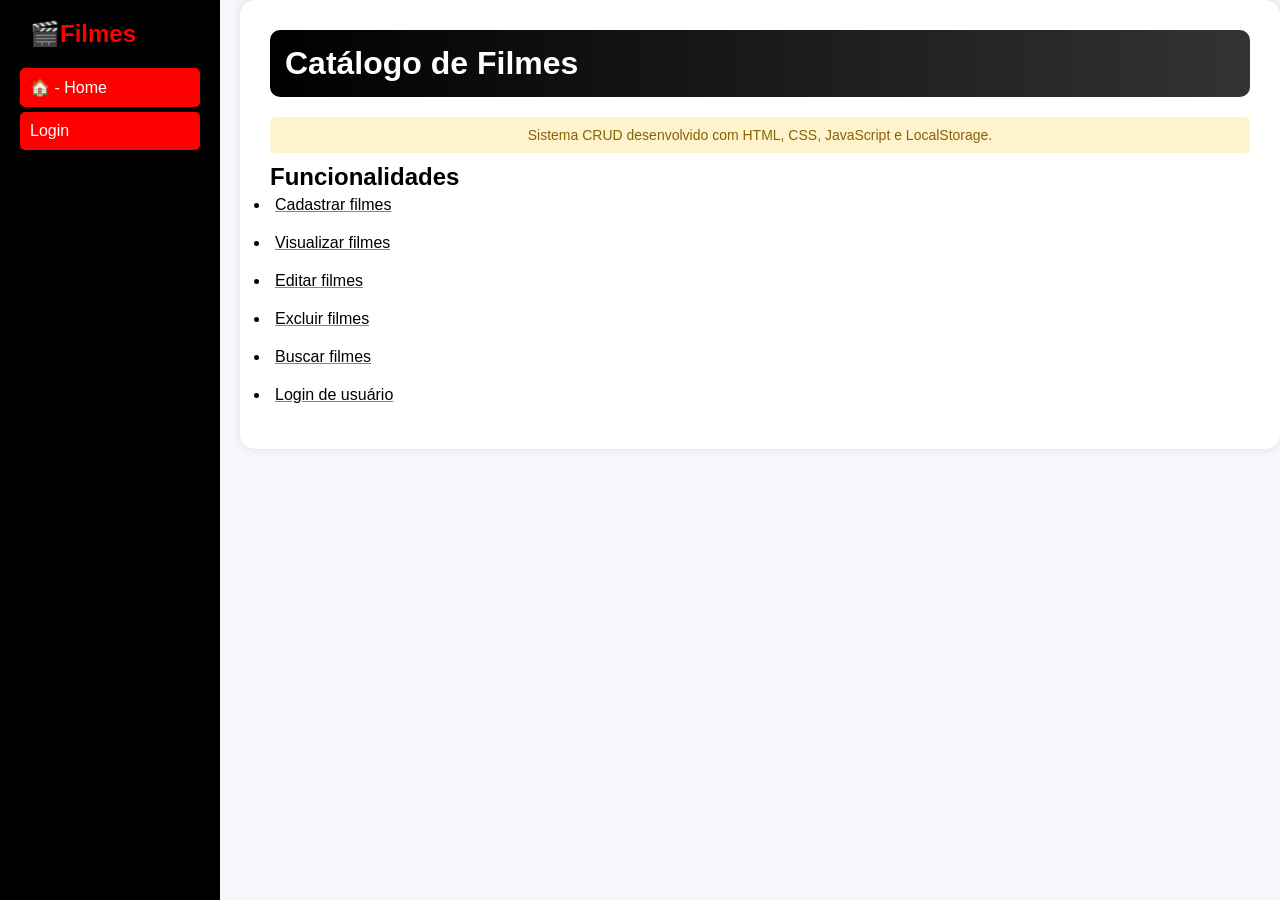
<file: index.html>
<!DOCTYPE html>
<html lang="en">
<head>
    <meta charset="UTF-8">
    <meta name="viewport" content="width=device-width, initial-scale=1.0">
    <link rel="stylesheet" href="style.css">
    <title>Document</title>
</head>
<body>
    <button class="hamburger" onclick="toggleMenu()">
        ☰
    </button>
    <div class="sidebar">
        <h2>🎬Filmes</h2>

        <a href="index.html">🏠 - Home</a>

        <div id="menuLogado" style="display:none;">
            <a href="cadastro.html">➕ - Cadastrar Filme</a>
            <a href="filmes.html">📝 - Listar Filmes</a>
            <a href="#" onclick="logout()">📤 - Sair</a>
        </div>

        <div id="menuDeslogado">
            <a href="login.html">Login</a>
        </div>
    </div>

    <div class="content">
        <h1>Catálogo de Filmes</h1>

        <p>
            Sistema CRUD desenvolvido com HTML, CSS, JavaScript e LocalStorage.
        </p>

        <h2>Funcionalidades</h2>

        <ul>
            <li>Cadastrar filmes</li>
            <li>Visualizar filmes</li>
            <li>Editar filmes</li>
            <li>Excluir filmes</li>
            <li>Buscar filmes</li>
            <li>Login de usuário</li>
        </ul>
    </div>

    <script src="auth.js"></script>
    <script src="app.js"></script>
    <script>
        
</script>
</body>
</html>
</file>
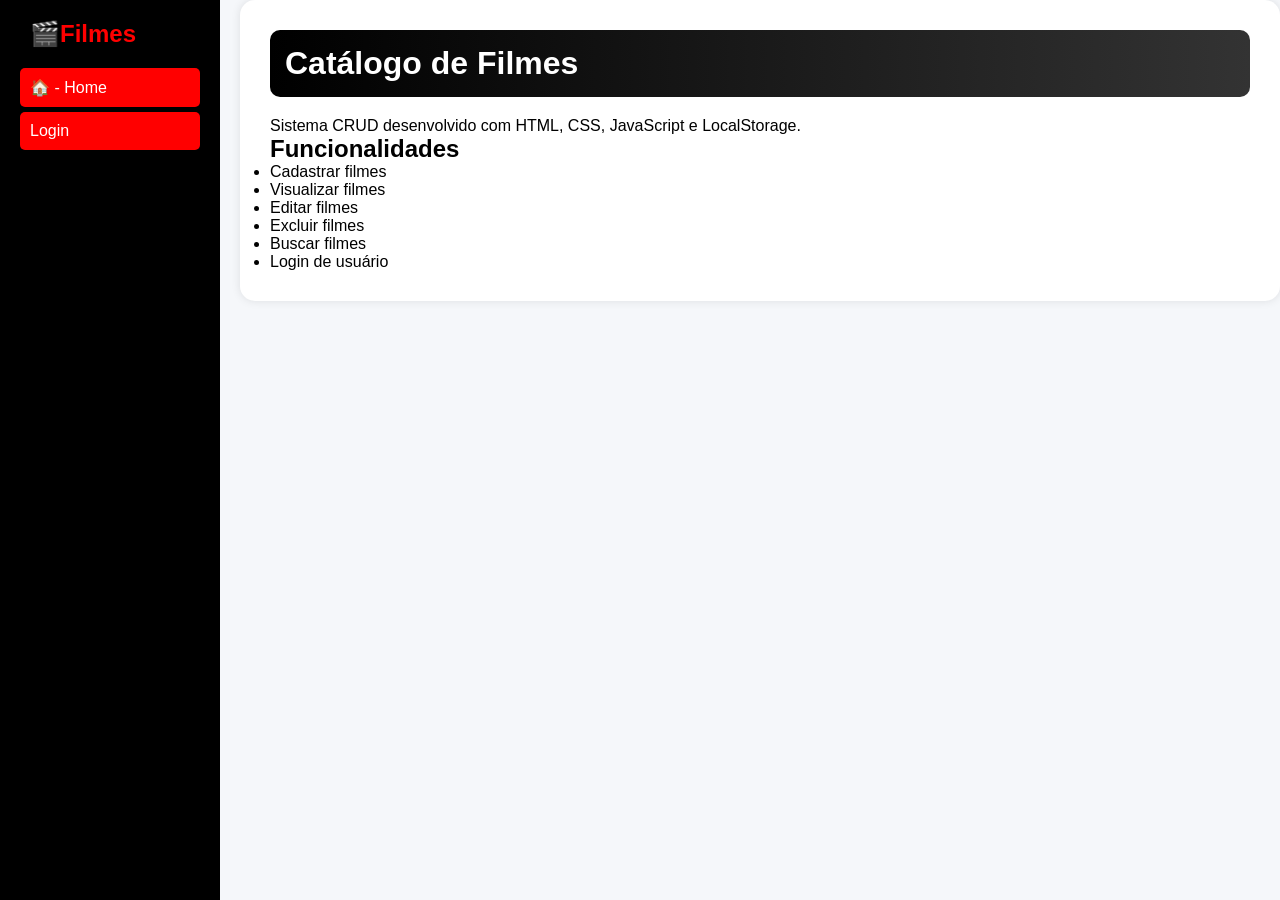
<file: CADASTRO-FILMES-CRUD/index.html>
<!DOCTYPE html>
<html lang="en">
<head>
    <meta charset="UTF-8">
    <meta name="viewport" content="width=device-width, initial-scale=1.0">
    <link rel="stylesheet" href="style.css">
    <title>Filmes</title>
</head>
<body>
    <button class="hamburger" onclick="toggleMenu()">
        ☰
    </button>
    <div class="sidebar">
        <h2>🎬Filmes</h2>

        <a href="index.html">🏠 - Home</a>

        <div id="menuLogado" style="display:none;">
            <a href="cadastro.html">➕ - Cadastrar Filme</a>
            <a href="filmes.html">📝 - Listar Filmes</a>
            <a href="#" onclick="logout()">📤 - Sair</a>
        </div>

        <div id="menuDeslogado">
            <a href="login.html">Login</a>
        </div>
    </div>

    <div class="content">
        <h1>Catálogo de Filmes</h1>

        <p>
            Sistema CRUD desenvolvido com HTML, CSS, JavaScript e LocalStorage.
        </p>

        <h2>Funcionalidades</h2>

        <ul>
            <li>Cadastrar filmes</li>
            <li>Visualizar filmes</li>
            <li>Editar filmes</li>
            <li>Excluir filmes</li>
            <li>Buscar filmes</li>
            <li>Login de usuário</li>
        </ul>
    </div>

    <script src="auth.js"></script>
    <script src="app.js"></script>
    <script>
        
</script>
</body>
</html>
</file>
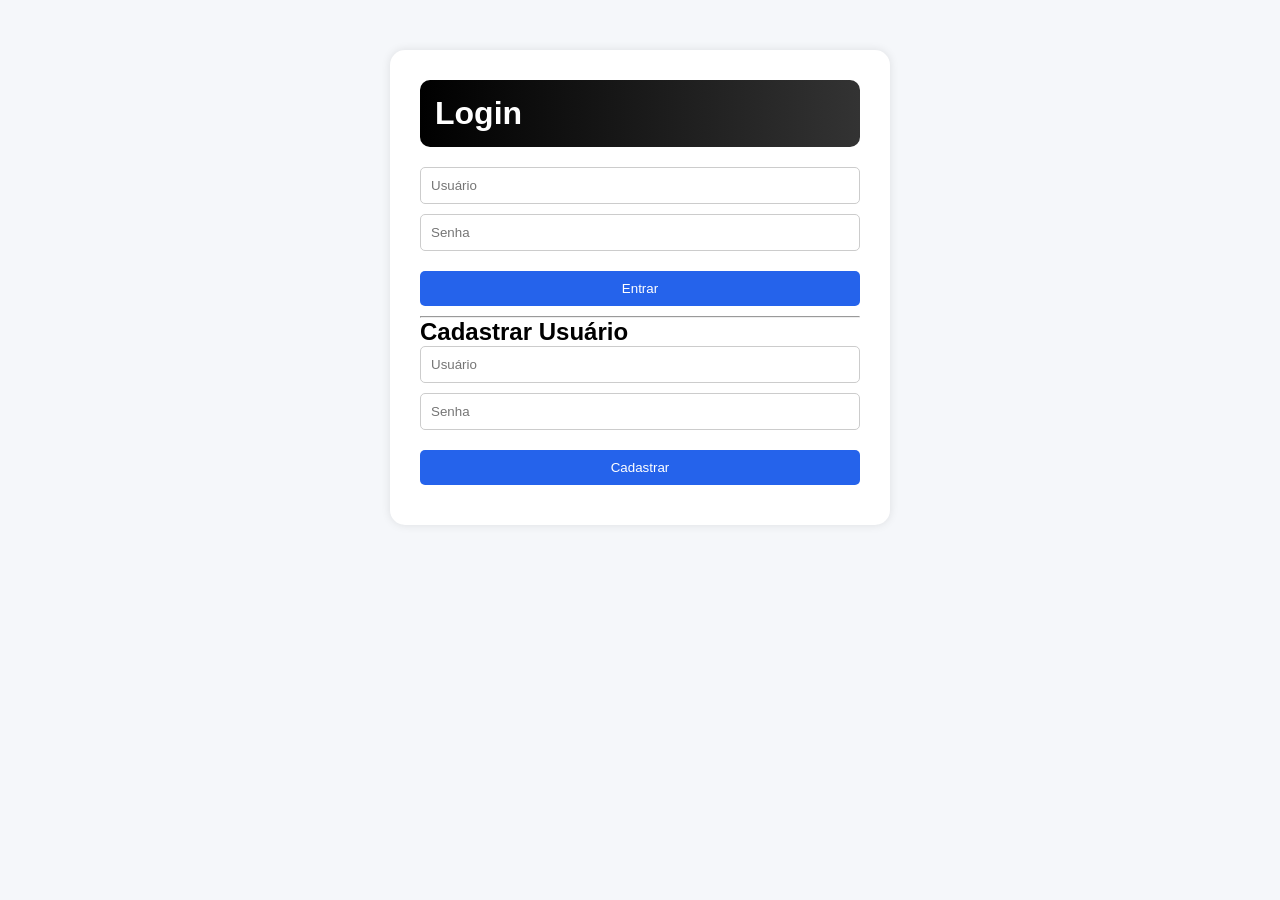
<file: cadastro.html>
<!DOCTYPE html>
<html lang="pt-BR">
<head>
    <meta name="viewport" content="width=device-width, initial-scale=1.0">
    <meta charset="UTF-8">
    <title>Cadastrar Filme</title>
    <link rel="stylesheet" href="style.css">
</head>
<body>
    <button class="hamburger" onclick="toggleMenu()">
        ☰
    </button>
    <div class="sidebar">
        <h2>🎬Filmes</h2>
        <a href="index.html">🏠 - Home</a>
        <a href="cadastro.html">➕ - Cadastrar Filme</a>
        <a href="filmes.html">📝 - Listar Filmes</a>
        <a href="#" onclick="logout()">📤 - Sair</a>
    </div>
    <div class="content">
        <h1>Cadastrar Filme</h1>
        <form id="filmeForm">
            <input
            type="text"
            id="titulo"
            placeholder="Título"
            required>
            <input
            type="text"
            id="genero"
            placeholder="Gênero"
            required>
            <textarea
            id="sinopse"
            placeholder="Sinopse (opcional)">
            </textarea>
            <input
            type="file"
            id="imagem"
            accept="image/*">
            <button type="submit">
            Salvar Filme
            </button>
        </form>
    </div>

<script src="auth.js"></script>
<script src="filmes.js"></script>
<script src="app.js"></script>

</body>
</html>
</file>
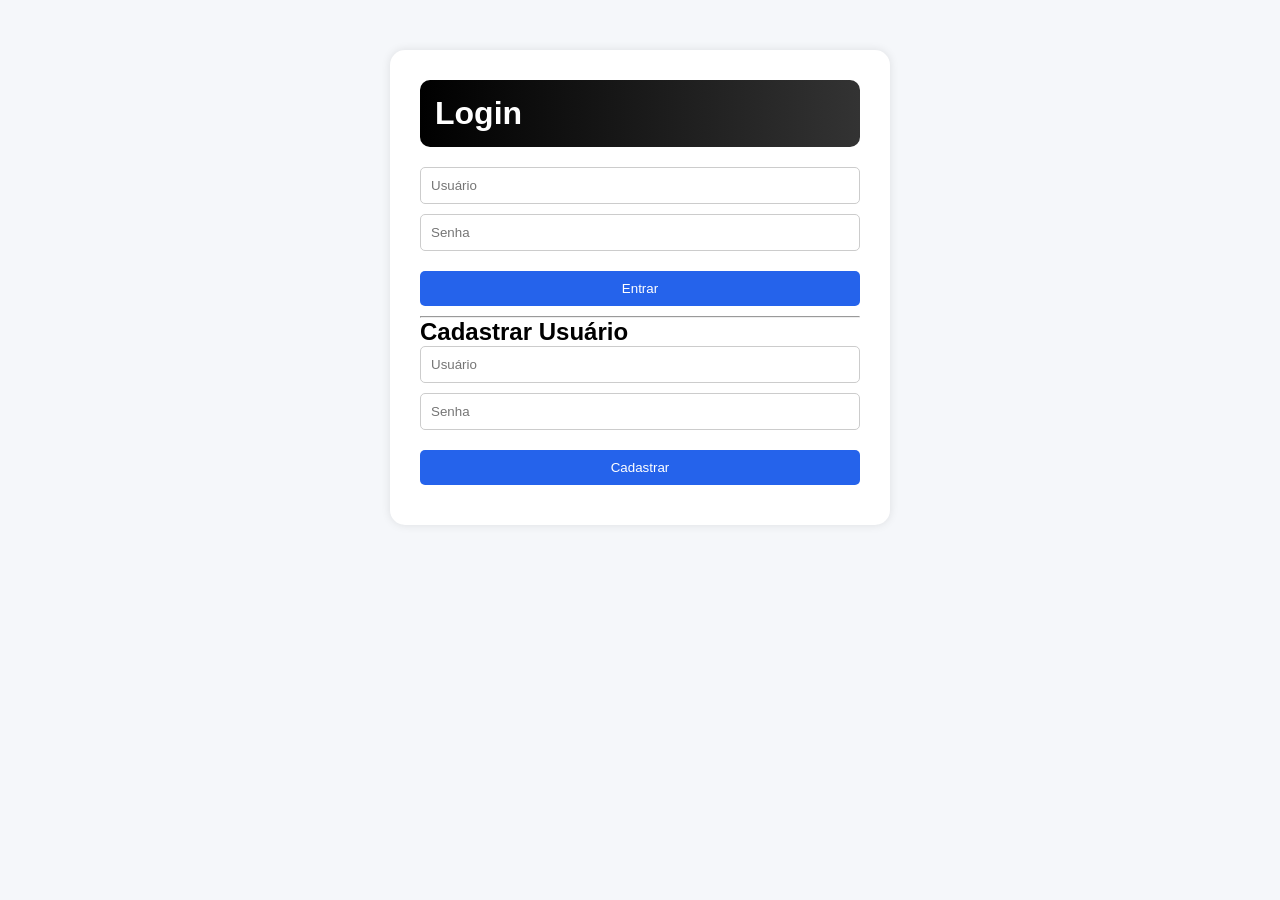
<file: filmes.html>
<!DOCTYPE html>
<html lang="pt-BR">
<head>
    <meta name="viewport" content="width=device-width, initial-scale=1.0">
    <meta charset="UTF-8">
    <title>Filmes</title>
    <link rel="stylesheet" href="style.css">
</head>
<body>
    <button class="hamburger" onclick="toggleMenu()">
        ☰
    </button>
    <div class="sidebar">
        <h2>🎬Filmes</h2>
        <a href="index.html">🏠 - Home</a>
        <a href="cadastro.html">➕ - Cadastrar Filme</a>
        <a href="filmes.html">📝 - Listar Filmes</a>
        <a href="#" onclick="logout()">📤 - Sair</a>
    </div>
    <div class="content">
        <h1>Filmes Cadastrados</h1>
        <a href="cadastro.html">
        <button>Novo Filme</button>
        <p class="aviso-mobile">
            Arraste a tabela para o lado para visualizar todas as informações.
        </p>
        </a>
        <br><br>
        <input
        type="text"
        id="busca"
        placeholder="Buscar filme">
        <table>
        <thead>
        <tr>
        <th>Capa</th>
        <th>Título</th>
        <th>Gênero</th>
        <th>Detalhes</th>
        <th>Ações</th>
        </tr>
        </thead>
        <tbody id="listaFilmes">
        </tbody>
        </table>
    </div>

<script src="auth.js"></script>
<script src="filmes.js"></script>
<script src="app.js"></script>

</body>
</html>
</file>
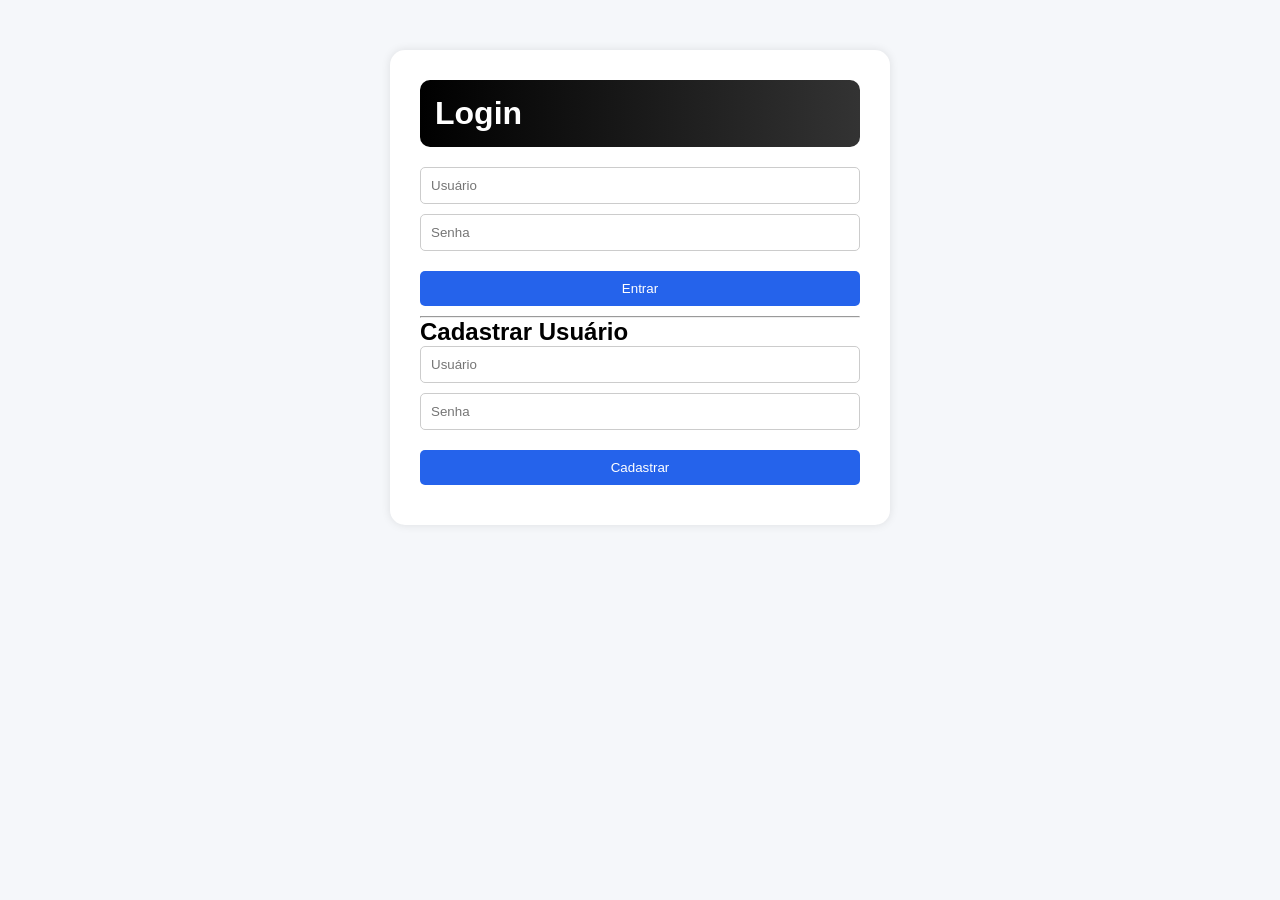
<file: login.html>
<!DOCTYPE html>
<html lang="pt-BR">
<head>
    <meta charset="UTF-8">
    <meta name="viewport" content="width=device-width, initial-scale=1.0">
    <title>Login</title>
    <link rel="stylesheet" href="style.css">
</head>
<body>
    <div class="content center">
        <h1>Login</h1>
        <form id="loginForm">
            <input
            type="text"
            id="loginUsuario"
            placeholder="Usuário"
            required>
            <input
            type="password"
            id="loginSenha"
            placeholder="Senha"
            required>
            <button type="submit">
            Entrar
            </button>
        </form>
        <hr>
        <h2>Cadastrar Usuário</h2>
        <form id="cadastroUsuarioForm">
            <input
            type="text"
            id="cadUsuario"
            placeholder="Usuário"
            required>
            <input
            type="password"
            id="cadSenha"
            placeholder="Senha"
            required>
            <button type="submit">
            Cadastrar
            </button>
        </form>
    </div>

    <script src="auth.js"></script>
</body>
</html>
</file>
<file: style.css>
*{
    margin:0;
    padding:0;
    box-sizing:border-box;
    font-family:Arial, Helvetica, sans-serif;
}

body{
    background:#f5f7fa;
}

.sidebar{
    position:fixed;
    width:220px;
    height:100vh;
    background:#000000;
    color:rgb(255, 0, 0);
    padding:20px;
}

.menu-item{
    background: #1f2937;
    color: white;
    border-radius: 10px;
    transition: .3s
}

.menu-item:hover{
    background: #dc2626;
    transform: translateX(5px);
}

.sidebar h2{
    margin-left:10px;
    margin-bottom:20px;
}

.sidebar a{
    display:block;
    background-color: red;
    transition: background-color 0.3s;
    color:rgb(255, 255, 255);
    text-decoration:none;
    padding:10px;
    margin-bottom:5px;
    border-radius:5px;
}

.sidebar a:hover{
    background:#000000;
}

.content{
    margin-left:240px;
    padding:30px;
    background-color: white;
    border-radius:15px;
    box-shadow:0 0 10px rgba(0,0,0,0.1);
}

.content p {
    padding: 20px;
    display:block;
    background:#fff3cd;
    color:#856404;
    padding:10px;
    border-radius:5px;
    margin-bottom:10px;
    text-align:center;
    font-size:14px;
}

.content li{
    margin-bottom:10px;
    padding:5px;
    text-decoration-line: underline;
    text-decoration-color: #03afff;
}
h1 {
    background-color: #000000;
    background: linear-gradient(90deg, #000000, #333333);
    padding: 15px;
    border-radius: 10px;
    border-bottom: 20px;
    color: white;
    margin-bottom: 20px;
}

.center{
    max-width:500px;
    margin:50px auto;
}

form{
    display:flex;
    flex-direction:column;
    gap:10px;
}

input,
textarea{
    padding:10px;
    border:1px solid #ccc;
    border-radius:5px;
}

button{
    margin:10px 0;
    padding:10px;
    background:#2563eb;
    color:white;
    border:none;
    border-radius:5px;
    cursor:pointer;
}

button:hover{
    background:#1d4ed8;
}

table{
    width:100%;
    border-collapse:collapse;
    margin-top:20px;
}

table th,
table td{
    border:1px solid #ddd;
    padding:10px;
    text-align:center;
    font-family: 'Gill Sans', 'Gill Sans MT', Calibri, 'Trebuchet MS', sans-serif;
}

img.capa{
    width:80px;
    border-radius:5px;
}

.acoes button{
    margin:2px;
}

.hamburger{
    display:none;
}

.aviso-mobile{
    display:none;
}

/* CELULAR */
@media screen and (max-width:768px){

    .hamburger{
        display:block;
        position:fixed;
        top:10px;
        left:10px;
        z-index:2000;
        width:50px;
        height:50px;
        font-size:24px;
    }

    .sidebar{
        position:fixed;
        top:0;
        left:-220px;
        width:220px;
        height:100vh;
        transition:left .3s ease;
        z-index:1500;
    }

    .sidebar.active{
        left:0;
    }

    .content{
        margin-left:0 !important;
        padding-top:70px;
    }

    table{
        display:block;
        overflow-x:auto;
        white-space:nowrap;
    }

    .aviso-mobile{
        display:block;
        background:#fff3cd;
        color:#856404;
        padding:10px;
        border-radius:5px;
        margin-bottom:10px;
        text-align:center;
        font-size:14px;
    }

}
</file>
<file: CADASTRO-FILMES-CRUD/style.css>
*{
    margin:0;
    padding:0;
    box-sizing:border-box;
    font-family:Arial, Helvetica, sans-serif;
}

body{
    background:#f5f7fa;
}

.sidebar{
    position:fixed;
    width:220px;
    height:100vh;
    background:#000000;
    color:rgb(255, 0, 0);
    padding:20px;
}

.menu-item{
    background: #1f2937;
    color: white;
    border-radius: 10px;
    transition: .3s
}

.menu-item:hover{
    background: #dc2626;
    transform: translateX(5px);
}

.sidebar h2{
    margin-left:10px;
    margin-bottom:20px;
}

.sidebar a{
    display:block;
    background-color: red;
    transition: background-color 0.3s;
    color:rgb(255, 255, 255);
    text-decoration:none;
    padding:10px;
    margin-bottom:5px;
    border-radius:5px;
}

.sidebar a:hover{
    background:#000000;
}

.content{
    margin-left:240px;
    padding:30px;
    background-color: white;
    border-radius:15px;
    box-shadow:0 0 10px rgba(0,0,0,0.1);
}

h1 {
    background-color: #000000;
    background: linear-gradient(90deg, #000000, #333333);
    padding: 15px;
    border-radius: 10px;
    border-bottom: 20px;
    color: white;
    margin-bottom: 20px;
}

.center{
    max-width:500px;
    margin:50px auto;
}

form{
    display:flex;
    flex-direction:column;
    gap:10px;
}

input,
textarea{
    padding:10px;
    border:1px solid #ccc;
    border-radius:5px;
}

button{
    padding:10px;
    background:#2563eb;
    color:white;
    border:none;
    border-radius:5px;
    cursor:pointer;
}

button:hover{
    background:#1d4ed8;
}

table{
    width:100%;
    border-collapse:collapse;
    margin-top:20px;
}

table th,
table td{
    border:1px solid #ddd;
    padding:10px;
    text-align:center;
    font-family: 'Gill Sans', 'Gill Sans MT', Calibri, 'Trebuchet MS', sans-serif;
}

img.capa{
    width:80px;
    border-radius:5px;
}

.acoes button{
    margin:2px;
}

.hamburger{
    display:none;
}

.aviso-mobile{
    display:none;
}

/* CELULAR */
@media screen and (max-width:768px){

    .hamburger{
        display:block;
        position:fixed;
        top:10px;
        left:10px;
        z-index:2000;
        width:50px;
        height:50px;
        font-size:24px;
    }

    .sidebar{
        position:fixed;
        top:0;
        left:-220px;
        width:220px;
        height:100vh;
        transition:left .3s ease;
        z-index:1500;
    }

    .sidebar.active{
        left:0;
    }

    .content{
        margin-left:0 !important;
        padding-top:70px;
    }

    table{
        display:block;
        overflow-x:auto;
        white-space:nowrap;
    }

    .aviso-mobile{
        display:block;
        background:#fff3cd;
        color:#856404;
        padding:10px;
        border-radius:5px;
        margin-bottom:10px;
        text-align:center;
        font-size:14px;
    }

}
</file>
